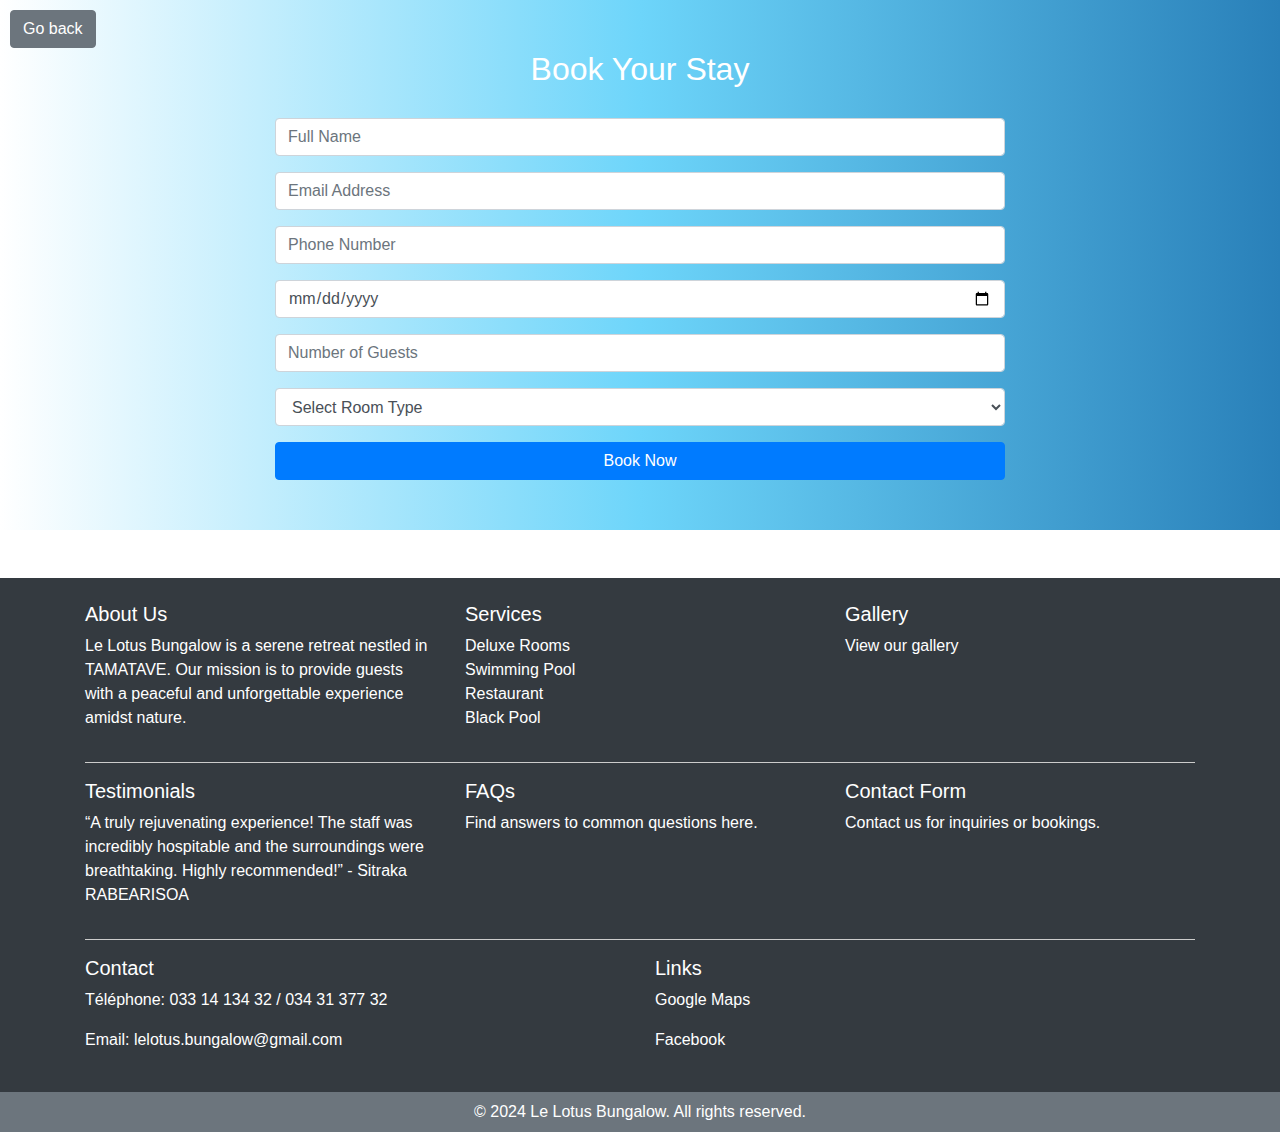
<file: booking.html>
<!DOCTYPE html>
<html lang="fr">
<head>
    <meta charset="UTF-8">
    <meta name="viewport" content="width=device-width, initial-scale=1.0">
    <link rel="stylesheet" href="https://stackpath.bootstrapcdn.com/bootstrap/4.5.2/css/bootstrap.min.css" />
    <title>booking page</title>
    <link rel="stylesheet" href="assets/css/booking.css">

</head>
<body>
    <div class="fixed-top-button">
        <button onclick="history.back()" class="btn btn-secondary">
          Go back
        </button>
      </div>

      <section class="booking-form">
        <div class="container">
            <div class="row">
                <div class="col-md-8 offset-md-2">
                    <h2 class="text-white">Book Your Stay</h2>
                    <form id="bookingForm">
                        <div class="form-group">
                            <input type="text" class="form-control" placeholder="Full Name" id="fullName">
                        </div>
                        <div class="form-group">
                            <input type="email" class="form-control" placeholder="Email Address" id="email">
                        </div>
                        <div class="form-group">
                            <input type="text" class="form-control" placeholder="Phone Number" id="phoneNumber">
                        </div>
                        <div class="form-group">
                            <input type="date" class="form-control" id="checkInDate">
                        </div>
                        <div class="form-group">
                            <input type="number" class="form-control" placeholder="Number of Guests" id="numOfGuests">
                        </div>
                        <div class="form-group">
                            <select class="form-control" id="roomType">
                                <option>Select Room Type</option>
                                <option>Single Room</option>
                                <option>Double Room</option>
                            </select>
                        </div>
                        <button type="submit" class="btn btn-primary btn-block" id="bookButton">Book Now</button>
                    </form>
                    <div id="message" style="display: none;"></div>
                </div>
            </div>
        </div>
    </section>

    
    <footer class="bg-dark text-white mt-5">
        <div class="container py-4">
            <div class="row">
                <div class="col-md-4">
                    <h5>About Us</h5>
                    <p>Le Lotus Bungalow is a serene retreat nestled in TAMATAVE. Our mission is to provide guests with a peaceful and unforgettable experience amidst nature.</p>
                </div>
                <div class="col-md-4">
                    <h5>Services</h5>
                    <ul class="list-unstyled">
                        <li>Deluxe Rooms</li>
                        <li>Swimming Pool</li>
                        <li>Restaurant</li>
                        <li>Black Pool</li>
                    </ul>
                </div>
                <div class="col-md-4">
                    <h5>Gallery</h5>
                    <p><a class="text-white">View our gallery</a></p>
                </div>
            </div>
            <hr class="mx-auto" style="width: 100%; border-top: 1px solid #ccc;">
            <div class="row">
                <div class="col-md-4">
                    <h5>Testimonials</h5>
                    <p>“A truly rejuvenating experience! The staff was incredibly hospitable and the surroundings were breathtaking. Highly recommended!” - Sitraka RABEARISOA</p>
                </div>
                <div class="col-md-4">
                    <h5>FAQs</h5>
                    <p>Find answers to common questions <a class="text-white">here</a>.</p>
                </div>
                <div class="col-md-4">
                    <h5>Contact Form</h5>
                    <p><a class="text-white">Contact us</a> for inquiries or bookings.</p>
                </div>
            </div>
            <hr class="mx-auto" style="width: 100%; border-top: 1px solid #ccc;">  
            <div class="row">
                <div class="col-md-6">
                    <h5>Contact</h5>
                    <p>Téléphone: 033 14 134 32 / 034 31 377 32</p>
                    <p>Email: <a href="mailto:lelotus.bungalow@gmail.com" class="text-white">lelotus.bungalow@gmail.com</a></p>
                </div>
                <div class="col-md-6">
                    <h5>Links</h5>
                    <p><a href="https://www.google.com/maps/place/Le+Lotus+Bungalow" class="text-white" target="_blank">Google Maps</a></p>
                    <p><a href="https://www.facebook.com/Le-Lotus-Bungalow" class="text-white" target="_blank">Facebook</a></p>
                </div>
            </div>
        </div>
        <div class="container-fluid bg-secondary py-2">
            <div class="container text-center">
                <p class="mb-0">© 2024 Le Lotus Bungalow. All rights reserved.</p>
            </div>
        </div>
      </footer>

    <script src="assets/book.js"></script>
    <script src="https://code.jquery.com/jquery-3.5.1.slim.min.js"></script>
    <script src="https://cdn.jsdelivr.net/npm/@popperjs/core@2.9.3/dist/umd/popper.min.js"></script>
    <script src="https://stackpath.bootstrapcdn.com/bootstrap/4.5.2/js/bootstrap.min.js"></script>
</body>
</html>
</file>
<file: assets/css/booking.css>
.fixed-top-button {
  position: fixed;
  top: 10px;
  left: 10px;
  z-index: 1000;
}

.booking-form {
    background: #2980B9;
    background: -webkit-linear-gradient(to right, #FFFFFF, #6DD5FA, #2980B9);  
    background: linear-gradient(to right, #FFFFFF, #6DD5FA, #2980B9); 
    
}

.booking-form {
  background-color: #f8f9fa;
  padding: 50px 0;
}

.booking-form h2 {
  margin-bottom: 30px;
  text-align: center;
  color: #333;
}

.form-control {
  border-color: #ced4da;
}

.form-control:focus {
  border-color: #80bdff;
  box-shadow: none;
}

.btn-primary {
  background-color: #007bff;
  border-color: #007bff;
}

.btn-primary:hover {
  background-color: #0069d9;
  border-color: #0062cc;
}
</file>
